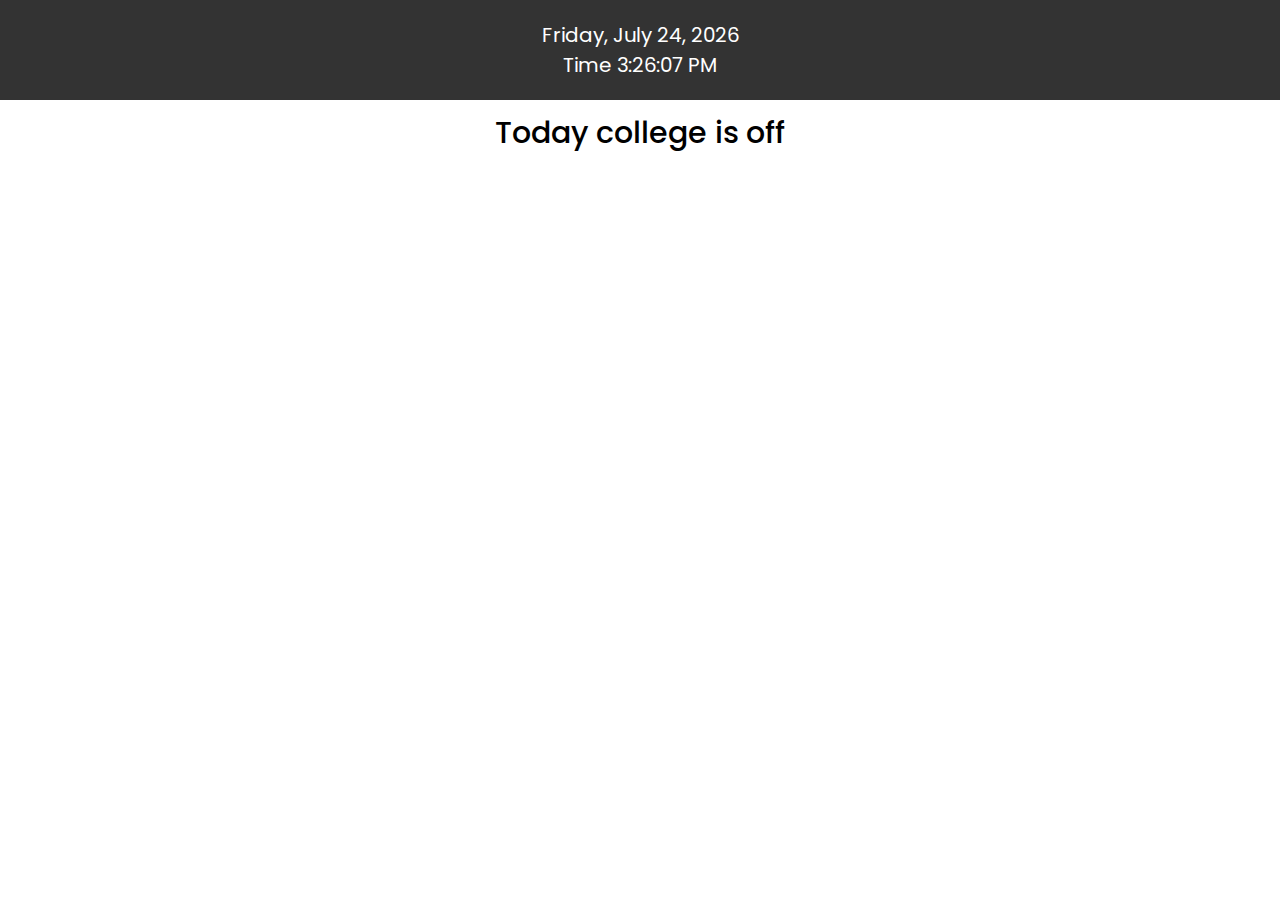
<file: index.html>
<!DOCTYPE html>
<html lang="en">

<head>
  <meta charset="UTF-8">
  <meta name="viewport" content="width=device-width, initial-scale=1.0">
  <link rel="stylesheet" href="style.css">
  <title>Digital Clock</title>
  <link rel="preconnect" href="https://fonts.googleapis.com">
  <link rel="preconnect" href="https://fonts.gstatic.com" crossorigin>
  <link href="https://fonts.googleapis.com/css2?family=Poppins:ital,wght@0,100;0,200;0,300;0,400;0,500;0,600;0,700;0,800;0,900;1,100;1,200;1,300;1,400;1,500;1,600;1,700;1,800;1,900&family=Roboto:ital,wght@0,100;0,300;0,400;0,500;0,700;0,900;1,100;1,300;1,400;1,500;1,700;1,900&display=swap" rel="stylesheet">
</head>

<body>
  <div id="clock">
    <h1 id="date"></h1>
    <h1 id="time"></h1>
  </div>
  <h1 id="h1"></h1>
  <div class="sub">
    <table id="table">
      <tr>
        <th class="top" id="no">NO</th>
        <th class="top">Time</th>
        <th class="s top">Subject</th>

      </tr>
      <tr>
        <td>01</td>
        <td>9:00-9:40</td>
        <td id="s1"></td>
      </tr>
      <tr>
        <td>02</td>
        <td>9:40-10:20</td>
        <td id="s2"></td>
      </tr>
      <tr>
        <td>03</td>
        <td>10:20-11:00</td>
        <td id="s3"></td>
      </tr>
      <tr>
        <td>04</td>
        <td>11:00-11:40</td>
        <td id="s4"></td>
      </tr>
      <tr>
        <td>05</td>
        <td>11:40-12:20</td>
        <td id="s5"></td>
      </tr>
      <tr>
        <td class="a6">06</td>
        <td>12:20-1:00</td>
        <td class="s6" id="s6"></td>
      </tr>
    </table>
  </div>
  <div class="add">
    <h1 id="note">Today college is off</h1>
  </div>
  <script src="main.js"></script>
</body>

</html>
</file>
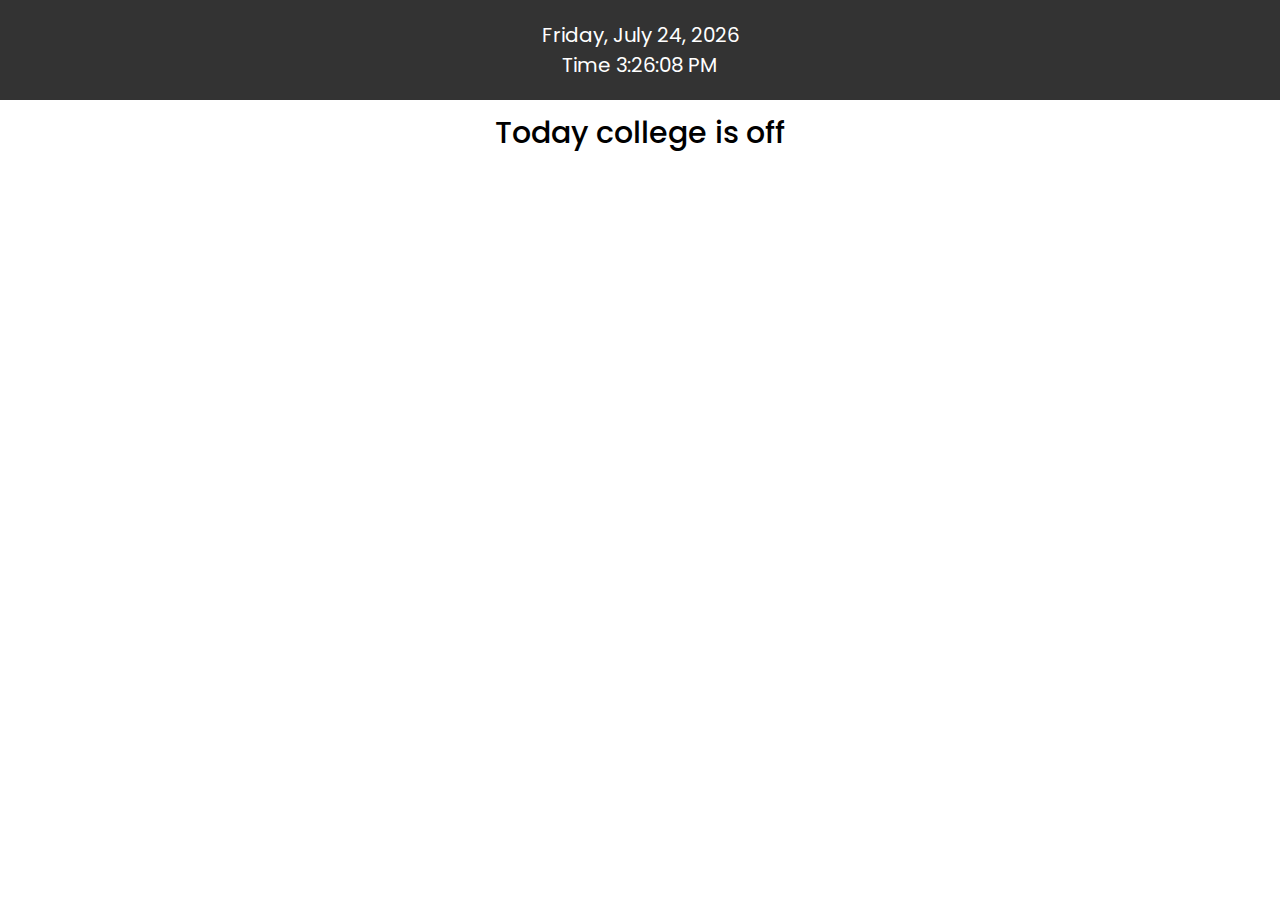
<file: index (1).html>
<!DOCTYPE html>
<html lang="en">

<head>
  <meta charset="UTF-8">
  <meta name="viewport" content="width=device-width, initial-scale=1.0">
  <link rel="stylesheet" href="style.css">
  <title>Digital Clock</title>
  <link rel="preconnect" href="https://fonts.googleapis.com">
  <link rel="preconnect" href="https://fonts.gstatic.com" crossorigin>
  <link href="https://fonts.googleapis.com/css2?family=Poppins:ital,wght@0,100;0,200;0,300;0,400;0,500;0,600;0,700;0,800;0,900;1,100;1,200;1,300;1,400;1,500;1,600;1,700;1,800;1,900&family=Roboto:ital,wght@0,100;0,300;0,400;0,500;0,700;0,900;1,100;1,300;1,400;1,500;1,700;1,900&display=swap" rel="stylesheet">
</head>

<body>
  <div id="clock">
    <h1 id="date"></h1>
    <h1 id="time"></h1>
  </div>
  <h1 id="h1"></h1>
  <div class="sub">
    <table id="table">
      <tr>
        <th class="top" id="no">NO</th>
        <th class="top">Time</th>
        <th class="s top">Subject</th>

      </tr>
      <tr>
        <td>01</td>
        <td>9:00-9:40</td>
        <td id="s1"></td>
      </tr>
      <tr>
        <td>02</td>
        <td>9:40-10:20</td>
        <td id="s2"></td>
      </tr>
      <tr>
        <td>03</td>
        <td>10:20-11:00</td>
        <td id="s3"></td>
      </tr>
      <tr>
        <td>04</td>
        <td>11:00-11:40</td>
        <td id="s4"></td>
      </tr>
      <tr>
        <td>05</td>
        <td>11:40-12:20</td>
        <td id="s5"></td>
      </tr>
      <tr>
        <td class="a6">06</td>
        <td>12:20-1:00</td>
        <td class="s6" id="s6"></td>
      </tr>
    </table>
  </div>
  <div class="add">
    <h1 id="note">Today college is off</h1>
  </div>
  <script src="main.js"></script>
</body>

</html>
</file>
<file: style.css>
*{
  margin:0px;
  padding:0px;
}
table, th, td {
  font-family:'Poppins',sans-serif;

  border:0px solid black;
  margin:0px;
  padding:10px;
  color: #fff;
}
th,td{
  margin: 10 10 10 10;
    border-radius:0px ;
  /* display:flex;
    align-items: center;
    justify-content: center ;
*/
  
}
table{
  border-radius:5px ;
 background:#002D62;
  border:none;
}

#clock {
    font-family:'Poppins',monospace;
    text-align: center;
    background-color: #333;
    color: #fff;
    padding: 20px;
}

#date {
    font-size: 20px;
    font-weight:400;

}
#time{
      font-size: 20px;
      font-weight:400;
      
      

}
#h1,#note{
  display:flex;
  justify-content: center ;
  align-items: center ;
  font-size: 30px;
  font-weight:500;
    font-family:'Poppins',sans-serif;

  
}
.sub{
  font-size:20px;
  margin-top:10px;
  display:flex;
  justify-content: center;
  align-items: center ;
}
#no{
  border-radius:5px 0px 0px 0px;
}
.a6{
    border-radius:0px 0px 0px 5px;

}
.s6{
  border-radius:0px 0px 5px 0px;
}
.s{
  border-radius:0px 5px 0px 0px;
}

.top{
  background:#007FFF;
}

.demo{
  color:red;
  
}
</file>
